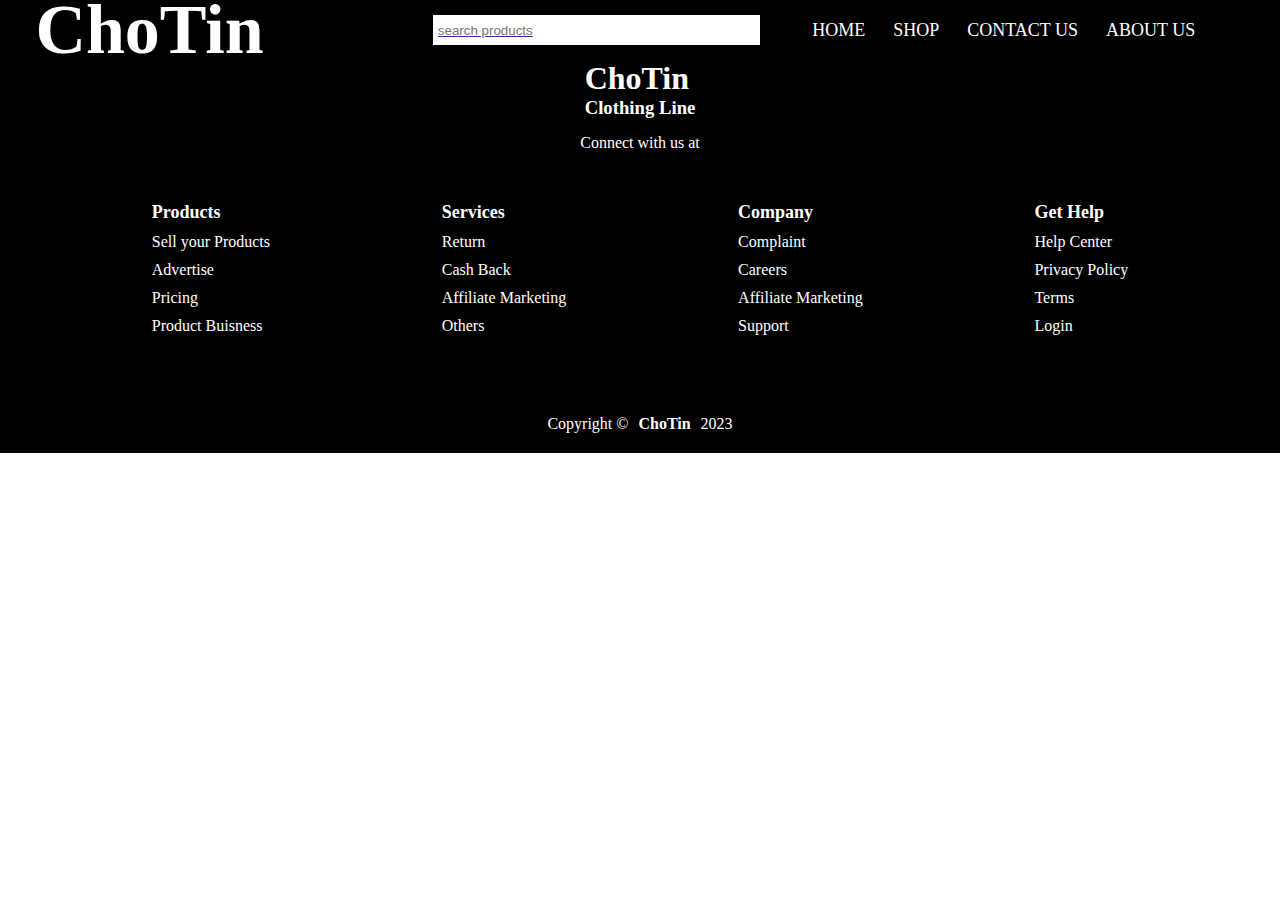
<file: contact.html>
<html>
    <head>

        <link rel="stylesheet" href="style.css">
        <link href="style.css" rel="stylesheet">
      </head>
      
      <body>
        <header>
          <div class="logo"><a href="index.html"><h1>ChoTin</h1></a></div>
          <div class="menu">
            <a href="index.html">
              <ion-icon name="close" class="close"></ion-icon>
            </a>
      
            <ul>
              <li><a href="index.html" class="under">HOME</a></li>
              <li><a href="shop.html" class="under">SHOP</a></li>
              <li><a href="contact.html" class="under">CONTACT US</a></li>
              <li><a href="about.html" class="under">ABOUT US</a></li>
            </ul>
          </div>
          <div class="search">
      
            <a href=""><input type="text" placeholder="search products" id="input">
              <ion-icon class="s" name="search"></ion-icon>
            </a>
          </div>
          <div class="heading">
            <ul>
              <li><a href="index.html" class="under">HOME</a></li>
              <li><a href="shop.html" class="under">SHOP</a></li>
              <li><a href="contact.html" class="under">CONTACT US</a></li>
              <li><a href="about.html" class="under">ABOUT US</a></li>
            </ul>
          </div>
          <div class="heading1">
            <ion-icon name="menu" class="ham"></ion-icon>
          </div>
        </header>
        <section>
          <div class="section">
            
      
            </div>
            
        <footer>
          <div class="footer0">
            <h1>ChoTin</h1>
            <h3>Clothing Line</h3>
          </div>
          <div class="footer1 ">
            Connect with us at<div class="social-media">
              <a href="#">
                <ion-icon name="logo-facebook"></ion-icon>
              </a>
              <a href="#">
                <ion-icon name="logo-linkedin"></ion-icon>
              </a>
              <a href="#">
                <ion-icon name="logo-youtube"></ion-icon>
              </a>
              <a href="#">
                <ion-icon name="logo-instagram"></ion-icon>
              </a>
              <a href="#">
                <ion-icon name="logo-twitter"></ion-icon>
              </a>
            </div>
          </div>
          <div class="footer2">
            <div class="product">
              <div class="heading">Products</div>
              <div class="div">Sell your Products</div>
              <div class="div">Advertise</div>
              <div class="div">Pricing</div>
              <div class="div">Product Buisness</div>
      
            </div>
            <div class="services">
              <div class="heading">Services</div>
              <div class="div">Return</div>
              <div class="div">Cash Back</div>
              <div class="div">Affiliate Marketing</div>
              <div class="div">Others</div>
            </div>
            <div class="Company">
              <div class="heading">Company</div>
              <div class="div">Complaint</div>
              <div class="div">Careers</div>
              <div class="div">Affiliate Marketing</div>
              <div class="div">Support</div>
            </div>
            <div class="Get Help">
              <div class="heading">Get Help</div>
              <div class="div">Help Center</div>
              <div class="div">Privacy Policy</div>
              <div class="div">Terms</div>
              <div class="div">Login</div>
            </div>
          </div>
          <div class="footer3">Copyright © <h4>ChoTin</h4> 2023</div>
        </footer>
      
      </body>
      
      </html>
</file>
<file: style.css>
* {
    margin: 0;
    padding: 0;
    box-sizing: border-box;
  }
  header {
    display: flex;
    justify-content: space-evenly;
    align-items: center;
    height: 60px;
    width: 100%;
    background: black;
  }
  .heading ul {
    display: flex;
  }
  .logo a {
    color: white;
    transition-duration: 1s;
    font-weight: 800;
  }
  .logo a:hover {
    color: rgb(167, 166, 161);
    transition-duration: 1s;
  }
  .heading ul li {
    list-style: none;
  }
  .heading ul li a {
    margin: 5px;
    text-decoration: none;
    color: black;
    font-weight: 500;
    position: relative;
    color: white;
    margin: 2px 14px;
    font-size: 18px;
    transition-duration: 1s;
  }
  .heading ul li a:active {
    color: red;
  }
  .heading ul li a:hover {
    color: rgb(243, 168, 7);
    transition-duration: 1s;
  }
  
  .heading ul li a::before {
    content: "";
    height: 2px;
    width: 0px;
    position: absolute;
    left: 0;
    bottom: 0;
    background-color: white;
    transition-duration: 1s;
  }
  .heading ul li a:hover::before {
    width: 100%;
    transition-duration: 1s;
    background-color: rgb(243, 168, 7);
  }
  #input {
    height: 30px;
    width: 300px;
    text-decoration: none;
    border: 0px;
    padding: 5px;
  }
  .logo a {
    color: white;
    font-size: 35px;
    font-weight: 500;
    text-decoration: none;
  }
  ion-icon {
    width: 30px;
    height: 30px;
    background-color: white;
    color: black;
  }
  ion-icon:hover {
    cursor: pointer;
  }
  .search a {
    display: flex;
  }
  header a ion-icon {
    position: relative;
    right: 3px;
  }
  
  .img-slider img {
    height: 720px;
    width: 1080px;
  }
  @keyframes slide {
    0% {
      left: 0px;
    }
    10% {
      left: 0px;
    }
    20% {
      left: -1080px;
    }
    30% {
      left: -1080px;
    }
    40% {
      left: -2160px;
    }
    50% {
      left: -2160px;
    }
    60% {
      left: -3240px;
    }
    70% {
      left: -3240px;
    }
    80% {
      left: -4320px;
    }
    90% {
      left: -4320px;
    }
    100% {
      left: -0px;
    }

}
  .img-slider {
    display: flex;
    float: left;
    position: relative;
    width: 1080px;
    height: 720px;
    animation-name: slide;
    animation-duration: 15s;
    animation-iteration-count: infinite;
    transition-duration: 3s;
  }
  
  .heading1 {
    opacity: 0;
  }
  .search {
    display: flex;
    position: relative;
  }
  .section1 {
    width: 1080px;
    overflow: hidden;
  
    justify-content: center;
    align-items: center;
    margin: 0px auto;
  }
  
  .section2 .container {
    display: flex;
    width: 100%;
    height: auto;
    flex-wrap: wrap;
    justify-content: center;
    margin: 10px auto;
  }
  .section2 .container .items {
    margin: 10px;
    width: 200px;
    height: 300px;
    background-color: white;
    border: 2.5px solid black;
    border-radius: 12px;
  }
  .section2 .container .items .name {
    text-align: center;
    background-color: rgb(0, 0, 0);
    height: 25px;
    padding-top: 4px;
    color: white;
    margin: 0;
  }
  .section2 .container .items .price {
    float: left;
    padding-left: 10px;
    display: block;
    width: 100%;
    color: rgb(0, 0, 0);
    font-weight: 650;
    text-align: center;
  }
  .section2 .container .items .info {
    padding-left: 10px;
    color: rgb(243, 168, 7);
  }
  .section2 .container .items .img img {
    width: 200px;
    height: 200px;
    margin: 0;
    padding: 0;
    border-radius: 12px;
    transition-duration: 0.8s;
  }
  .section2 .container .items .img {
    overflow: hidden;
    margin: 0;
  }
  .section2 .container .items:hover .img img {
    transform: scale(1.2);
    transition-duration: 0.8s;
    border-radius: 12px;
  }
  footer {
    display: flex;
    flex-direction: column;
    background-color: black;
    align-items: center;
    color: white;
  }
  
  .footer1 {
    display: flex;
    flex-direction: column;
    align-items: center;
    color: white;
    margin-top: 15px;
  }
  .social-media {
    display: flex;
    justify-content: center;
    color: white;
    flex-wrap: wrap;
  }
  .social-media a {
    color: white;
    margin: 20px;
    border-radius: 5px;
    margin-top: 10px;
    color: white;
  }
  .social-media a ion-icon {
    color: white;
    background-color: black;
  }
  .social-media a:hover ion-icon {
    color: red;
    transform: translateY(5px);
  }
  .footer2 {
    display: flex;
    width: 100%;
    justify-content: space-evenly;
    align-items: center;
    text-decoration: none;
    flex-wrap: wrap;
  }
  .footer0 {
    font-weight: 1200;
    transition-duration: 1s;
  }
  .footer0:hover {
    color: rgb(243, 168, 7);
  }
  .footer2 .heading {
    font-weight: 900;
    font-size: 18px;
  }
  .footer3 {
    margin-top: 60px;
    margin-bottom: 20px;
    display: flex;
    flex-wrap: wrap;
    justify-content: center;
  }
  .footer2 .heading:hover {
    color: rgb(243, 168, 7);
  }
  .footer2 .div:hover {
    transform: scale(1.05);
  }
  .footer3 h4 {
    margin: 0 10px;
  }
  .footer2 div {
    margin: 10px;
  }
  .menu {
    visibility: hidden;
  }
  .heading1 .ham:active {
    color: red;
  }
  .items {
    overflow: hidden;
  }
  .ham,
  .close {
    cursor: pointer;
  }
  
  @media screen and (max-width: 1250px) {
    .heading ul li {
      display: none;
    }
  
    .items {
      transform: scale(0.9);
    }
    .img-slider img {
      height: 60vw;
      width: 80vw;
    }
    .ham:active {
      color: red;
    }
    .menu {
      display: flex;
      flex-direction: column;
      align-items: center;
    }
    .menu a ion-icon {
      position: absolute;
    }
  
    @keyframes slide1 {
      0% {
        left: 0vw;
      }
      15% {
        left: 0vw;
      }
      20% {
        left: -80vw;
      }
      32% {
        left: -80vw;
      }
      35% {
        left: -160vw;
      }
      47% {
        left: -160vw;
      }
      50% {
        left: -240vw;
      }
      63% {
        left: -240vw;
      }
      66% {
        left: -320vw;
      }
      79% {
        left: -320vw;
      }
      82% {
        left: -400vw;
      }
      100% {
        left: 0vw;
      }
    }
    .menu ul {
      display: flex;
      flex-direction: column;
      position: absolute;
      width: 100vw;
      height: 100vh;
      background-color: black;
      left: 0;
      top: 0;
      z-index: 11;
      align-items: center;
      justify-content: center;
      opacity: 1;
    }
    .close {
      z-index: 34;
  
      color: white;
      background-color: black;
    }
    .close:active {
      color: red;
    }
    .menu ul li {
      list-style: none;
      margin: 20px;
      border-top: 3px solid white;
      width: 80%;
      text-align: center;
  
      padding-top: 10px;
    }
    .menu ul li a {
      text-decoration: none;
      padding-top: 10px;
      color: white;
      font-weight: 900;
    }
    .menu ul li a:hover {
      color: rgb(240, 197, 6);
    }
    .img-slider {
      display: flex;
      float: left;
      position: relative;
      width: 80%;
      height: 60%;
      animation-name: slide1;
      animation-duration: 10s;
      animation-iteration-count: infinite;
      transition-duration: 2s;
    }
    .section1 {
      width: 80%;
      overflow: hidden;
  
      justify-content: center;
      align-items: center;
      margin: 0px auto;
    }
  
    .heading1 {
      opacity: 1;
      position: relative;
      bottom: 8px;
    }
    .search a {
      display: flex;
      flex-wrap: nowrap;
    }
  
    .heading1 .ham {
      background-color: black;
      color: white;
    }
    #input {
      width: 200px;
      flex-shrink: 2;
    }
    header {
      height: 150px;
    }
  }
  @media screen and (max-width: 550px) {
    .heading ul li {
      display: none;
    }
    .heading1 {
      opacity: 1;
  
      bottom: 8px;
    }
  
    header {
      height: 250px;
      flex-wrap: wrap;
      display: flex;
      flex-direction: column;
    }
    #input {
      width: 150px;
    }
    .close {
      z-index: 34;
    }
  
    .search a {
      display: flex;
      flex-wrap: nowrap;
    }
  }
</file>
